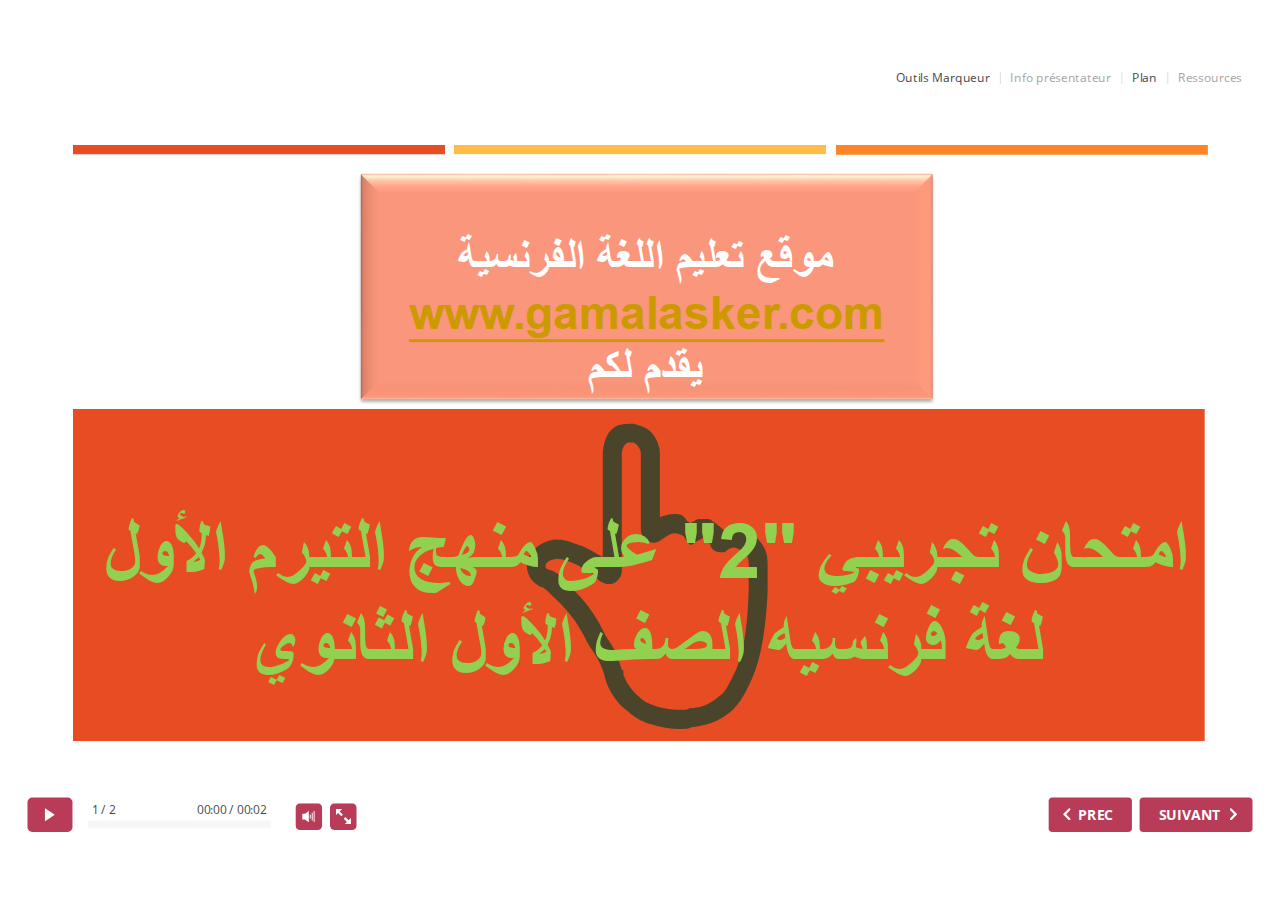
<file: index.html>
<!DOCTYPE html>
<!-- Created with iSpring --><!-- 1304 844 --><!--version 9.3.0.25736 --><!--type html --><!--mainFolder ./ -->
<html style=background-color:#ffffff;>
<head>
    <meta http-equiv="Content-Type" content="text/html;charset=utf-8"/><meta name="viewport" content="width=device-width,initial-scale=1,minimum-scale=1,maximum-scale=1,user-scalable=no"/><meta name="format-detection" content="telephone=no"/><meta name="apple-mobile-web-app-capable" content="yes"/><meta name="apple-mobile-web-app-status-bar-style" content="black"/><meta http-equiv="X-UA-Compatible" content="IE=edge"/><meta name="msapplication-tap-highlight" content="no"/><title>examen premiere annee unite 2 2</title><link rel="apple-touch-icon-precomposed" href="data/apple-touch-icon.png"/><link rel="shortcut icon" type="image/ico" href="data/favicon.ico"/><style>body {background-color:#ffffff;}#spr0_130341e2 {display:none;}</style>
    <script>

(function() {
	var userAgent = navigator.userAgent.toLowerCase();

	var useMobilePlayer = userAgent.indexOf("iemobile") < 0 && (userAgent.match(/iPhone|iPad|iPod/i) || userAgent.indexOf("android") >= 0);
	
	if (useMobilePlayer) {
		var insideMobilePlayer = userAgent.indexOf("ismobile") >= 0 || location.hash.length > 0;
		if (!insideMobilePlayer) {
			location.replace("ismplayer.html" + location.search);
		}
	}
})();

</script>
    
    <style>
		#playerView {
			position:relative;
			-webkit-tap-highlight-color:rgba(0,0,0,0);
			-webkit-user-select:none;
			-moz-user-select:none;
			-webkit-touch-callout:none;
			-webkit-user-drag:none;
		}
		#playerView * {
			position:absolute;
		}
		#preloader {
			width: 50px;
			height: 50px;
			position: absolute;
			top: 0;
			left: 0;
			bottom: 0;
			right: 0;
			margin: auto;
			border-radius: 10px;
			background-color: rgba(0, 0, 0, 0.5);
		}

		#preloader::after {
			content: '';
			position: absolute;
			background: url([data-uri]);
			background-size: cover;
			top: 0;
			left: 0;
			bottom: 0;
			right: 0;
			animation: preloader_spin 1s infinite linear;
			-webkit-animation: preloader_spin 1s infinite linear;
		}

		@keyframes preloader_spin { 0% {transform: rotate(0deg);} 100% {transform: rotate(360deg);} }
		@-webkit-keyframes preloader_spin { 0% {-webkit-transform: rotate(0deg);} 100% {-webkit-transform: rotate(360deg);}}
    </style>
</head>
<body>
	<div id="preloader"></div>
	<script src="data/browsersupport.js?19E4D982"></script>
	<script src="data/player.js?19E4D982"></script>
    <div id="content"></div>
    <div id="spr0_130341e2"></div>
    <script>
		(function(startup){
			function start(savedPresentationState)
			{
				var presInfo = "eNq9WFtv48YV/isEg2BbQGZ5p+g+FLREr4XIkiPK3my9hkBJI5tdipR50a7XMNCk2aTdX1GgQBunKYqg6EP66j9hv/aX9JwZkiJ1sTbtphZsSZzvnPPNmXMbX/Mev8tf28q+qmr7jZ26pmk76r4s7ph7RmNHa2qSYZiiKVnNG77GJwAmr90pCbhZRKYeiQjnBgEhXBp4CeFkTgbUK35Xkutijb/gdw0Z3kcgNgoj4syigSwpkqQCajbnd2VR0mt8ihy8OE5BxcAUFEEcyJqh6L8EFOF3r/kA/7zEP/A1iVJS411+95Qu8LMZwGL6FSCKTM1NXD8m9DH9dHN2U2PoIK6g1cfRsypa2aI7KaOlLejZ42jc5gI8qRLRKZh5YlWzXwVrj4PnZXD9cc7xOhqb0WQNj83oSQVtbkEPK2jjcfQ8raC37HI+LqNV8XF0UuFtiOu9DXB+WolgzKWYv4HnM3zu5s/95Sio8RGGC39Do/6an2TBcZObRU0Pbx9+//DF/Q/c/bf3Pzx8+fDu4S13/xf48OX9v+5v2cfP779/+Or+Hw/v4MGrV6+Ec3fq+m78kkTCKJxyIPPF/d9BDqC/e3gLu2qBYlnT2f74sZu4L34R+96YSMJvMBJGy09HNED6yNIr1pKL6VASZsE5Kw1GnRYGVQH+42KvsGuxtnDC659kSy+iFwGIvQWFf4P3r1Dzd6Dh3f03D++4F7z8gueoqT9wYPyrh6/vv6Nm7r8FyPeZ+fs/Aa0vuYzFgsHD12z5nw+fl3H041/RGnx9xyoanBmcuSiIooRRRD+rppl9XjzTqEfEm7MauvM6K3ro2XgW6QNJERVVkVxQOoQVSRFUtW7KqqiruqLLSk2XBUWWoYQrpiZKpqbUQEKoG6KmqqqiaCZkgmZqgqJpcl3ToQUoknJGQ/[base64]/HWsdTVaeSqtdksV6ri0AxhAeyBqfDfs9YtaMEpSV6xmZ60gZOYkYF21SYk1shnoGmEqCgPq4GEMquPH1EkZwpUuoYeChNQ3CNRNmpKBoySZGZLDlj9bT0R0/rgzpkpTZQdstPtzuEznPojeXScpOdO+YWBigf05IVX7gzEmePHHyv8Sfs7Sp7e8neJ+ztVZgHeIx97RLMXu5lDaXohlnTCLKQnOA67aIoEmCnnJS+Yae8THJxmBfzznSZem9mvnsF3YL2M8QXbc+otD2EZl1vTXuT36+9VUs/DQYVA9JQNRiYVc2Aikl2JBo0zCFsxDjaD3iqg+/OYPR2XDrFQqycZhwmQSIKr8LJhAc5C05NgDpTVw0otDIEXRMtyjTmDRaDS4BxFXBOo6ywPdxqXPrAxmnk55GdsfC2spA/OAtvhcVwOw3lp3LGCh8wpmZ0rMhz/RUqapmKKJgi9GSoN0bBRGJtTM4mjQpivIw4p4GryIak1hlkuMJHy/g45Dwk3HFrhZK25B3DlESp7BxNNHNnuMuI8TKiHKmgXF+yzjlwSR2G/niFhv7BaSy8AUrpZXWEf44qQ7+ff5hiB8Chue9Nie8FeFWaF32kgOG+hlcOAmNW77OCMitVw+plo9BDy1ExTmdrb8o2rvlhmiRhALNykJAgEYIwgvkZbH40oT84FlUR4ZxE69Yn7oiUxId1ZajVl5ZzWReGIlXE0SKcztzgqh2eh8LQHb08j8I0GCNkX8EXQC6uZiQC/7zEpzCl7jX38Yy9OGklZFrVayv4WlmeRSSOCVXbsG3V3isjfHdI/EIDxDW8VtdLKjZB5l7sJQxiKPjCf3G452RpY4XfYOMgtbRr+lMsJuR1Qk0aYBJHhKxXbdIYztLZJj/OovAcN7G8buCrvO6H7tgLcNj7qGniq7yIBFABrupiQ2rSuyFGpzAMo/FSaBT8mctuaPxeY3cscqCI8iKGi8txFqYxirTLjXTR/LNPlaxY5AC7emeDFU5S/NSN4GbYD0P6HxI8VAhpErWCCQ5tYZpkiegmiTu6mMJijBWiyMb54ubdorm9N2h0D4+szvNBu/u0O9hrPYX9YjhzP5N1/TWUi5+DumWYc2i12xWgJha4Tr/XbQ8AbLcHHfuzPlaz49aJ1emvQ3SP++1Wx8be1LY66xBHPfsEl3t2I1s+7vXsTn/gtFtNe9ByBp1un/Jr230bah9/EqYxNyZz8oZzJxNvdEEizne5sefOQohxb044TFz/7puEcLMwjTgsDl6QkohZaHYPrVZn0LOdfq/V6Le6HdDavLuNQ//utsb5IB/d3boJAdExQd0z+I5n4SZeGHBgC766IzB1d8v5TxgLyCVEj4jvk52Rx8VoGB6FUxdOTchNP+u0u1ZzYB0dDQ5tx7GeUucgS8jQ1IWsJSiXIPeq1TkZIZe5B9bDGpfc3QJdsBudgyeAxWzmeyOGPY/cBP9byXnOLIJs4Y4gMZgvvK6TUelZz1qdp4N+t9t2BnanmT8BPp+CcIJuJVwT8soL1or0LMfuAdqeYB1Lo42gAYsnhou4BCJ5Hfag9fSgDb99qrWbJp4fc4dudJluUH5k48k1IvcqzBhC4Ng9iCzHedbt0WAhqQcH8oaLXSiA4OQwiQg3DRM8q5kb0/8BgmCr0+hC3DX6ZeF2FcmROOG8YBRGERkluRwYtGgQZREL/OCUB32WG8/DlJumIEdDksCRJBdwLJjWGEBwVkMyCYGST9w5nlRy4cUcK1nMQts67jQOBnv9Dnzcs2liusEoD+ZsGeL5fUIqDx70LTx+UwmQzGCmY7DX/QxyD1R1up3Vle4neEafrC48tx1coaMVLHWsk9ZTi/oHcjnPuUUiBzRHaTKPRne3UKO5y/SJm74uJ3TMzVP4gwlBMVOsfev0O/anxxADLau9qVCAmoriMYzIkD3QHSJM1iC4u2WKsSLZTQy2T49bvx7sW6223Vw6XbaDJ3ffJsjOjTk3TcLIi6Es3P0RMpaeEyxEUAggiiH6KN5FSgiH/aSQXphneIFDobyScR9nBbDTtD/7WFjLqVIZ11Fjm09oF1lnJCuXFVOsTGTcN9vFNHnMaLa1aPveHjfoNOyO1Wt1/5cDGLnRY64HTn54ntLy7T+BEIvcYIv7C1Y/+gi2G6O0WdUBx8SpN4/I4wR+zFn8d/YL8w6rsDZ0UFrSobn5y4sHqGuvhaXjAOrY8nKrs49LONWUWlxR4hfATjfHHsGBjZ94WyWcA9g/s+wQLN6rzE+AHK6f0Er4uLpn9p7T6mM1dbCZPiNDhqBJsK7al3zORpDbcuIVfr3M2iuryaVMzI65NJlUSmu/1W8jmw60inPW6X1v6sEkQArB40M73wGriisMoRvu0GyICIyYAda9lREHkgeqVuLlAxCU5cC7+yaqsMWi/KvthjPSvY3WmIoion+UY4twXudcjoV35lXHtnrQKRtWp0G7qBUE4Iuosgghh1tp952i2dLYw5ESun48C4Mx1pSYS+COAuMfvfYu5NlM27T3LdCRk+8RbD34W8EuG2Lfrb7DNW0OEv3ABpS9u0YGuz3kvb2QPe2EUAHPNmCRxwJKb+scXn4yfN/aW1JHvy0Wsyl+4ZJilu+34NQ3DtLVyXglyHCcKk/SEHFcDM8X0zftDD4mMjZ8IbcJAZV52ur3rcbBIcScQx0dxyAxyg+ljDy0ep9AStPBcdN0WcYzF4Ar0LGry6WLje8Gq+vvXe6QUL91NLCaTXr7woHW94DUm6wv/gamZQjnFHId7mNVocaB1YHasE4OxiQvyxGUyw4gDkce5E4+4/R7tl3cx/Bewsb/Br1UoMv//ds/MyQtm3lSQpaw70s5wqZLFGhbz2HrMFJjTQBPslq2mM4Lyfebz9erq87si+l429S+XttiNM0viLnC/8fVcCsnmmlrGH3wHLu5+Q89Owka";
				PresentationPlayer.start(presInfo, "content", "playerView", onPlayerInit, savedPresentationState);
				function onPlayerInit(player)
				{
					(player);

					var preloader = document.getElementById("preloader");
					preloader.parentNode.removeChild(preloader);
				}
			}

			if (startup)
				startup(start);
			else
				start();
		})();
    </script>
</body>
</html>
</file>
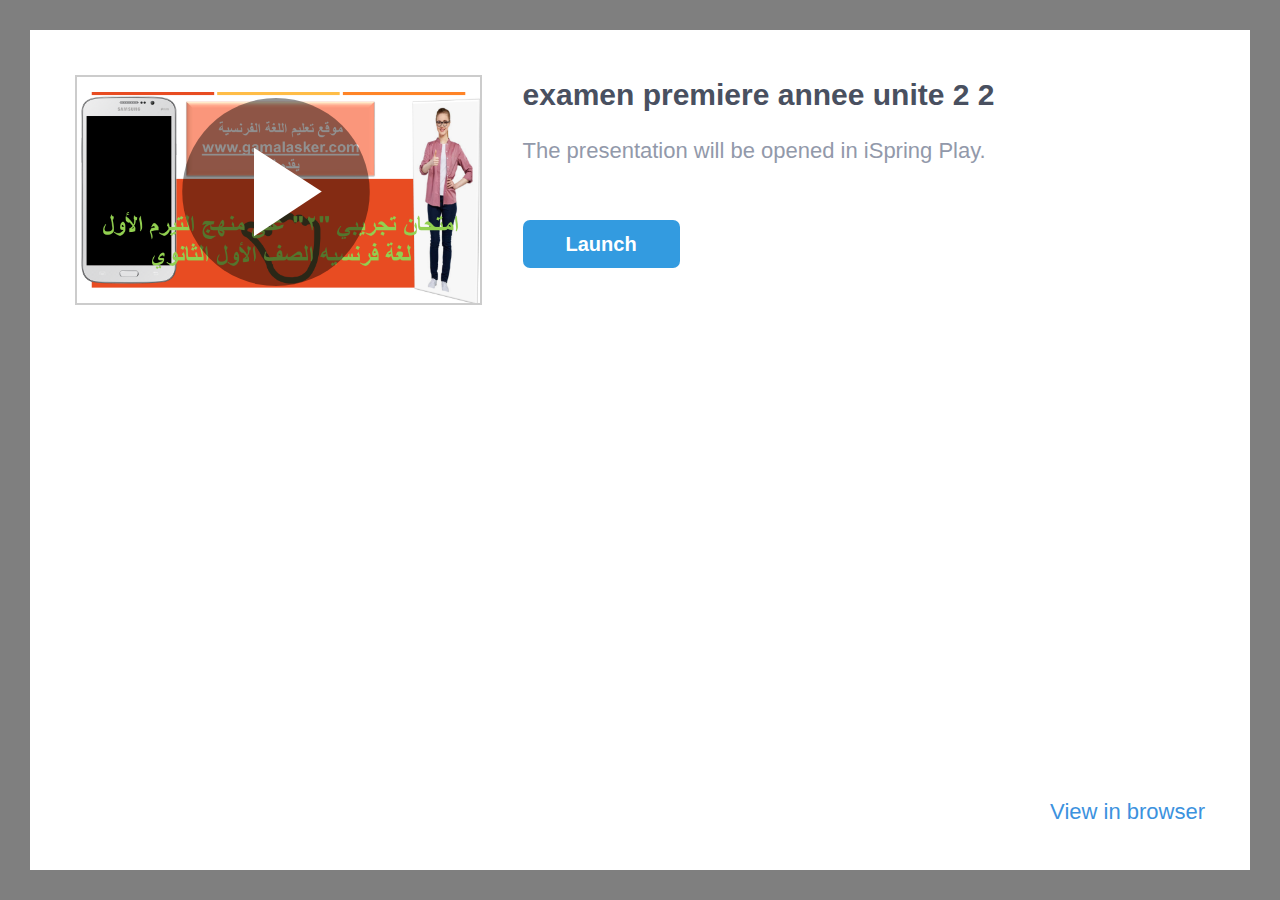
<file: ismplayer.html>
﻿<!DOCTYPE html>
<html>
<head>


	<meta http-equiv="Content-Type" content="text/html;charset=utf-8"/>
	<meta name="viewport" content="width=device-width, initial-scale=1"/>
	<meta name="format-detection" content="telephone=no"/>
	<!-- <meta name="apple-itunes-app" content="app-id=642452385, app-argument="/> -->
	<title>examen premiere annee unite 2 2</title>
	<link rel="stylesheet" type="text/css" href="data/ismplayer/style.css"/>
	<link rel="stylesheet" type="text/css" href="data/ismplayer/style_mini.css" media="only screen and (max-device-width: 605px), only screen and (max-device-height: 605px)" />
</head>
<body>
	<script>
		var isIpad = navigator.userAgent.match(/iPhone|iPad|iPod/i);
		document.body.className = isIpad ? "ipad" : "android";
		// ios7 scroll fix
		if (isIpad) {
		
			if (window.innerHeight != document.documentElement.clientHeight) {
				var fixViewportHeight = function() {
					document.documentElement.style.height = window.innerHeight + "px";
				};

				window.addEventListener("orientationchange", fixViewportHeight, false);
				fixViewportHeight();
			}
			
			var forceRedraw = function() {
				var origDisplay = document.body.style.display;
				document.body.style.display = 'none';
				document.body.offsetHeight;
				document.body.style.display = origDisplay;
			};
				
			window.addEventListener("resize", forceRedraw, false);
		}
	</script>

	<div class="mainLayer">
		<div class="launcher">
			<img class="preview" src="data/ismplayer/preview.png"></img>
			<a class="btnPlay" id="btnPlay"></a>
		</div>
		<div class="info">
			<h1>examen premiere annee unite 2 2</h1>
			<p id="launchDesc">The presentation will be opened in iSpring Play.</p>
			<p id="launchDescWithVideo">The presentation contains video narration. 
To view with video, use iSpring Play.</p>
			<p id="downloadAppDesc" class="hidden">To view this presentation, download the free iOS application iSpring Play.</p>
			<div class="buttons">
				<a id="btnOpenInApp" class="text_button" href="#" ontouchstart="">
					Launch
				</a>
				<a id="btnDownloadApp" class="app_store hidden" href="#"></a>
			</div>
		</div>
		<div class="bottom_area" id="bottomAreaNormal">
			<a href="#" id="btnOpenInBrowser">View in browser</a>
			<a href="#" id="btnOpenInBrowserWithoutVideo">View in browser without video</a>
		</div>
	</div>

<script>
	var IOS_APP_SCHEME = "ismobile";
	var IOS_STORE_URL = "https://itunes.apple.com/us/app/ispring-mobile/id642452385?mt=8";

	var ANDROID_APP_SCHEME = "ismobile";
	var ANDROID_APP_PACKAGE = "com.ispringsolutions.mplayer";

	var appMeta = document.querySelector("meta[name='apple-itunes-app']");
	if(appMeta) {
		appMeta.setAttribute('content', appMeta.getAttribute('content') + getBasePath());
	}

	function $(id) {
		return document.getElementById(id);
	}

	function show(element, visible) {
		if (visible) {
			element.className = element.className.replace(/hidden/g, '');
		} else {
			element.className += ' hidden';
		}
	}

	function now() {
		return +new Date();
	}

	function createEmptyIframe() {
		var iframe = document.createElement("iframe");
		iframe.style.border = "none";
		iframe.style.width = "1px";
		iframe.style.height = "1px";

		return iframe;
	}

	function strEndsWith(str, suffix) {
		var l = str.length - suffix.length;
		return l >= 0 && str.indexOf(suffix, l) == l;
	}

	function getBasePath() {
		var params = location.search || "";
		var host = location.host;

		// remove file name from url
		var path = location.pathname.split("/");
		path.length = path.length - 1;

		return host + path.join("/") + "/" + params;
	}

	function getIspringPlayUrl() {
		var ispringPlayUrl = decodeURIComponent((window.location.search.match(/(\?|&)ispringPlayUrl\=([^&]*)/)||['','',''])[2]);
		return ispringPlayUrl.length > 0 ? ispringPlayUrl : getBasePath();
	}

	function showDownloadButton(showDownload) 
	{
		show($("launchDesc"), !showDownload);
		show($("launchDescWithVideo"), !showDownload);
		show($("btnOpenInApp"), !showDownload);

		show($("downloadAppDesc"), showDownload);
		show($("btnDownloadApp"), showDownload);
	}

	function getIOSVersion() {
		if((/iphone|ipod|ipad/gi).test(navigator.platform)) { 
			var versionString = navigator.appVersion.substr(navigator.appVersion.indexOf(' OS ')+4); 
			versionString = versionString.substr(0, versionString.indexOf(' ')); 
			versionString = versionString.replace(/_/g, '.'); 
			return versionString; 
		}
		return '';
	}

	function getIOSMajorVersion() {
		var version = getIOSVersion();
		if(version == ''){
			return 0;
		}
		var dotIndex = version.indexOf('.');
		if(dotIndex <= 0){
			return Number(version);
		}
		return Number(version.substr(0, dotIndex));
	}

	var IosLauncher = function() {
		function startApp(redirectToStore) {

			var launchUrl = IOS_APP_SCHEME + "://" + getIspringPlayUrl();
			if(getIOSMajorVersion() >= 9) {
				// iframe using method doesn't work since iOS 9
				setTimeout(function() {
					onAppStartFailed(redirectToStore)
				}, 2718);
				window.top.location.replace(launchUrl);
			} else {
				var launchTime = now();
				setTimeout(function() {
					document.body.removeChild(iframe);
					
					if (now() - launchTime < 1500) {
						onAppStartFailed(redirectToStore);
					}
				}, 1000);
				var iframe = createEmptyIframe();
				iframe.src = launchUrl;
				document.body.appendChild(iframe);
			}
		}

		function onAppStartFailed(redirectToStore) {
			if (redirectToStore) {
				location.replace(IOS_STORE_URL);
			} else {
				showDownloadButton(true);
			}
		}

		document.addEventListener("visibilitychange", function(event) {
			if (!window.document.hidden)
			{
				show($("launchDesc"), true);
				show($("launchDescWithVideo"), true);
				show($("btnOpenInApp"), true);

				show($("downloadAppDesc"), false);
				show($("btnDownloadApp"), false);
			}
		});

		this.launch = function(redirectToStore /* = true */) {
			redirectToStore = (redirectToStore == undefined ? true : redirectToStore);

			setTimeout(function() {
				startApp(redirectToStore);
			}, 50);

			return false;
		};
	};

	var AndroidLauncher = function() {
		function pageIsHidden() {
			return document.hidden || document.mozHidden || document.webkitHidden;
		}

		function launchFromLink() {
			var href = "intent://" + getIspringPlayUrl() + "#Intent;" +
					"scheme=" + ANDROID_APP_SCHEME + ";" +
					"package=" + ANDROID_APP_PACKAGE + ";" +
					"end";
			var target = "_top";
			
			$("btnOpenInApp").href = href;
			$("btnOpenInApp").target = target;
			
			$("btnPlay").href = href;
			$("btnPlay").target = target;

			return true;
		}

		function launchFromIframe() {
			var onIframeLoaded = function(redirectToMarket) {
				document.body.removeChild(iframe);

				if (redirectToMarket) {
					location.assign("market://details?id=" + ANDROID_APP_PACKAGE);
				}
			};

			var iframe = createEmptyIframe();
			if (navigator.userAgent.indexOf('Firefox') > 0) {
				var loadStartTime = now();
				setTimeout(function() {
					var appStarted = pageIsHidden() || now() - loadStartTime > 400;
					onIframeLoaded(!appStarted);
				}, 200);
			} else {
				iframe.onload = function() {
					onIframeLoaded(true);
				};
			}

			iframe.src = ANDROID_APP_SCHEME + "://" + getIspringPlayUrl();
			document.body.appendChild(iframe);

			return false;
		}

		function isIntentUrlSupported() {
			var userAgent = navigator.userAgent;

			var matches = userAgent.match(/Chrome\/(\d+)/);
			if (!matches) {
				return false;
			}

			if (/OPR\/\d+/.test(userAgent) ||     // Opera
				/Version\/\d+/.test(userAgent)) { // or Dolphin
				return false;
			}

			var version = parseInt(matches[1]);
			return version >= 25;
		}

		this.launch = function() {
			return isIntentUrlSupported()
				? launchFromLink() : launchFromIframe();
		};
	};

	var launcher = isIpad ? new IosLauncher() : new AndroidLauncher();
	
	$("btnPlay").onclick = function() {
		return launcher.launch(false);
	};

	$("btnOpenInApp").onclick = function() {
		return launcher.launch(false);
	};

	$("btnDownloadApp").onclick = function() {
		this.href = IOS_STORE_URL;
		return true;
	};

	var openInBrowserCallback = function() {
		var basePath = getBasePath();
		var params = '';
		var parts = basePath.split('?');
		if(parts.length == 2)
		{
			basePath = parts[0];
			params = '?' + parts[1];
		}
		this.href = "//" + basePath + 'index.html' + params + "#inbrowser";
		return true;
	};

	$("btnOpenInBrowser").onclick = openInBrowserCallback;
	$("btnOpenInBrowserWithoutVideo").onclick = openInBrowserCallback;



</script>

<script>
	var isIphone = navigator.userAgent.match(/iPhone/i);
	var hasVideo = false;
	
	if (isIphone && hasVideo && getIOSMajorVersion() < 10)
	{
		document.getElementById("launchDesc").style.display = "none";
		document.getElementById("btnOpenInBrowser").style.display = "none";
	}
	else
	{
		document.getElementById("launchDescWithVideo").style.display = "none";
		document.getElementById("btnOpenInBrowserWithoutVideo").style.display = "none";
	}
</script>
</body>
</html>
</file>
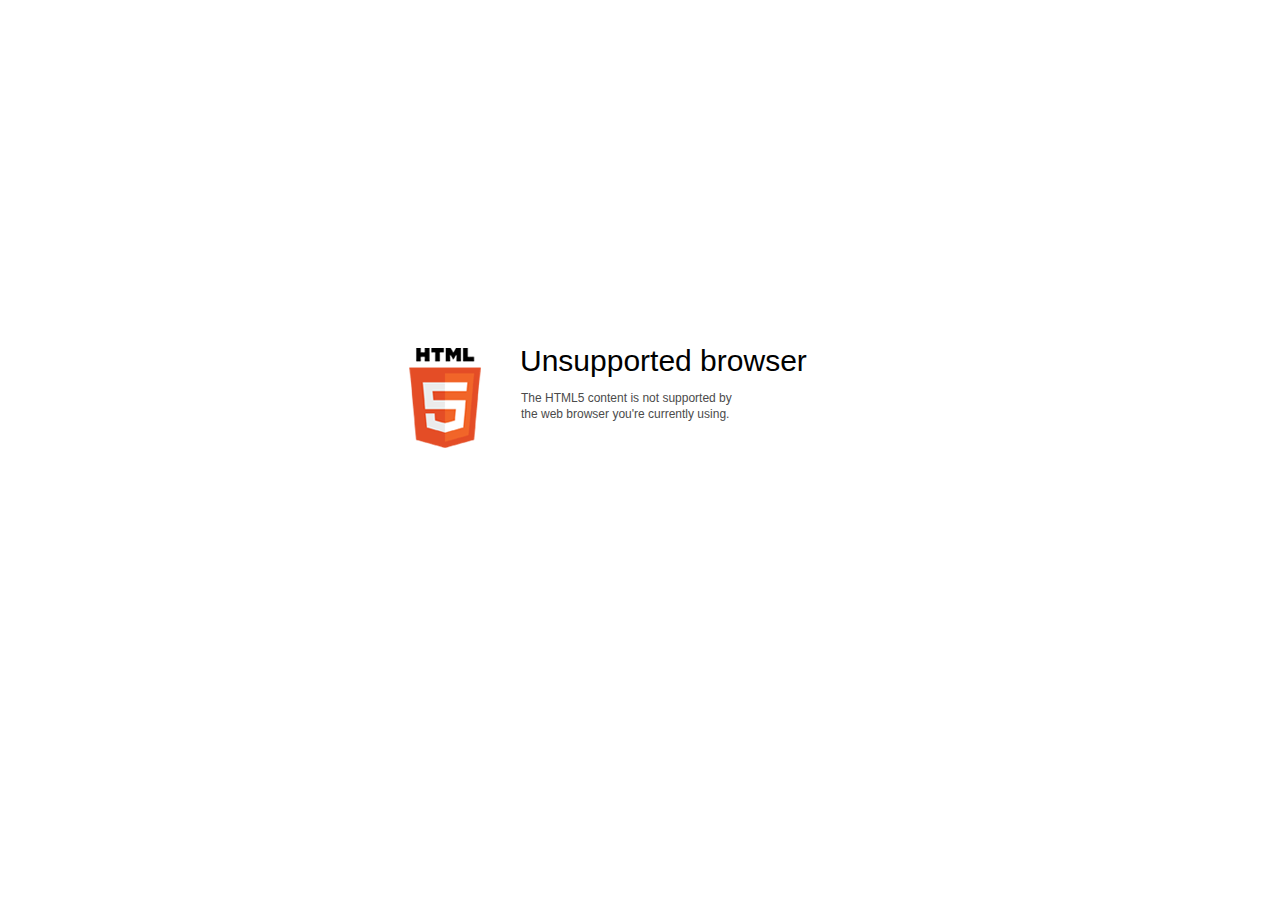
<file: data/html5-unsupported.html>
﻿<html>
<head>
    <meta http-equiv="Content-Type" content="text/html;charset=utf-8"/>
    <meta name="viewport" content="width=device-width,initial-scale=1,maximum-scale=1">
    <meta name="format-detection" content="telephone=no">
    <meta name="apple-mobile-web-app-capable" content="yes">
    <meta name="apple-mobile-web-app-status-bar-style" content="black">
    <meta http-equiv="X-UA-Compatible" content="IE=edge">
    <meta name="msapplication-tap-highlight" content="no" />
    <title>Update your Web browser</title>
    <style>
        body {
            background: #fff;
        }

        .container {
            background: url(html5.png) no-repeat;
            position: absolute;
            width: 405px;
            height: 100px;

            top: 50%;
            margin-top: -102px;
            left: 50%;
            margin-left: -231px;
        }

        .title {
            left: 111px;
            width: 290px;
            height: 20px;
            font-family: Arial;
            font-size: 30px;
            color: #000;
            position: absolute;
            line-height: 28px;
            top: -1px;
        }
        
        .message {
            font-family: Arial;
            font-size: 12px;
            color: #4b4b4b;
            line-height: 16px;
            padding-top: 15px;
            padding-left: 1px;
        }
    </style>
</head>
<body>
<div class="container" id="container">
    <div class="title">Unsupported browser
        <div class="message">The HTML5 content is not supported by<br>the web browser you're currently using.</div>
    </div>
</div>
</div>
</body>
</html>
</file>
<file: data/ismplayer/style.css>
html, body {
	margin: 0;
	padding: 0;
	height: 100%;
}

body {
	background: #7F7F7F;
	box-sizing: border-box;
	font-family: Helvetica;
	overflow: hidden;
}

.hidden {
	display: none !important;
}

.mainLayer {
	background: white;
	position: absolute;
	left: 30px;
	top: 30px;
	right: 30px;
	bottom: 30px;
}

.mainLayer .launcher .preview {
	border: 2px solid rgba(0, 0, 0, 0.2);
}

.mainLayer .launcher .btnPlay {
	display: block;
	position: absolute;
	left: 0px;
	top: 0px;
	width: 100%;
	height: 100%;
	background: url('play.svg') center no-repeat;
}

.mainLayer .launcher .btnPlay {
	background-size: 80% 80%;
}

.mainLayer .info {
	pointer-events: none;
}

.mainLayer .info > h1 {
	font-size: 30px;
	font-weight: bold;
	color: #495060;
}

.mainLayer .info > p {
	font-size: 22px;
	font-weight: lighter;
	color: #9299AA;
}

.mainLayer .info .buttons {
	pointer-events: all;
}

#btnOpenInApp {
	display: inline-block;
	width: 157px;
	height: 48px;
	background: #339BE0;
	border-radius: 7px;
	color: white;
	text-decoration: none;
	text-align: center;
	line-height: 48px;
	font-size: 20px;
	font-weight: bold;
}

#btnDownloadApp {
	display: inline-block;
	width: 169px;
	height: 50px;
	background: url('app_store2x.png');
	background-size: contain;
}

#btnOpenInBrowser, #btnOpenInBrowserWithoutVideo {
	font-size: 22px;
	font-weight: lighter;
	color: #3C92DE;
	text-decoration: none;
}

@media (orientation: portrait) {

	.mainLayer .launcher {
		width: 80%;
		position: relative;
		margin: 40px auto;
	}

	.mainLayer .launcher .preview {
		max-width: 100%;
		max-height: 206px;
		display: block;
		margin: 0 auto;
	}

	.mainLayer .info {
		position: relative;
		margin-left: 40px;
		margin-right: 40px;
		text-align: center;
	}

	.mainLayer .info > h1 {
		margin-top: 65px;
		margin-bottom: 0;
	}

	#launchDesc {
		margin-top: 33px;
	}

	#downloadAppDesc {
		margin-top: 33px;
	}

	.mainLayer .info .buttons {
		margin-top: 50px;
	}

	.mainLayer .bottom_area {
		position: absolute;
		bottom: 52px;
		left: 40px;
		right: 40px;
		text-align: center;
	}

}

@media (orientation: landscape) {

	.mainLayer .launcher {
		position: relative;
		max-width: 33%;
		float: left;
		margin: 45px;
		margin-bottom: 9999px;
	}
	
	.mainLayer .launcher .preview {
		max-width: 100%;
		max-height: 400px;
	}

	.mainLayer .info {
		position: relative;
		white-space: pre-wrap;
		margin-right: 45px;
	}

	.mainLayer .info > h1 {
		margin-top: 12px;
		margin-bottom: 0;
	}

	.mainLayer .info .buttons {
		white-space: normal;
		margin-top: -38px;
	}

	#launchDesc {
		margin-top: -10px;
	}

	#downloadAppDesc {
		margin-top: -28px;
	}

	#btnDownloadApp {
		margin-top: 18px;
	}

	.mainLayer .bottom_area {
		position: absolute;
		bottom: 45px;
		right: 45px;
	}

}
</file>
<file: data/ismplayer/style_mini.css>
.mainLayer {
	left: 0px;
	top: 0px;
	right: 0px;
	bottom:0px;
}

.mainLayer .info > h1 {
	font-size: 24px;
	line-height: 27px;
	max-height: 81px;
	overflow: hidden;
}

.mainLayer .info > p {
	font-size: 18px;
}

#btnOpenInBrowser, #btnOpenInBrowserWithoutVideo {
	font-size: 18px;
}

@media (orientation: portrait) {

	.mainLayer .launcher {
		width: 80%;
		position: relative;
		margin: 20px auto;
	}

	.mainLayer .launcher .preview {
		max-width: 100%;
		max-height: 155px;
		display: block;
		margin: 0 auto;
	}

	.mainLayer .info {
		position: relative;
		margin-left: 20px;
		margin-right: 20px;
		text-align: center;
	}

	.mainLayer .info > h1 {
		margin-top: 24px;
		margin-bottom: 0;
	}

	#launchDesc {
		margin-top: 16px;
	}

	#downloadAppDesc {
		margin-top: 16px;
	}

	.mainLayer .info .buttons {
		margin-top: 20px;
	}

	.mainLayer .bottom_area {
		position: absolute;
		bottom: 20px;
		left: 20px;
		right: 20px;
		text-align: center;
	}

}

@media (max-height : 400px) and (orientation : portrait) {
	
	.mainLayer .launcher .preview {
		max-height: 100px;
	}
	
	.mainLayer .info > h1 {
		font-size: 22px;
		line-height: 25px;
		max-height: 50px;
	}
	
	.mainLayer .info > p {
		font-size: 16px;
	}

	#btnOpenInBrowser {
		font-size: 16px;
	}
	
	.mainLayer .info > h1 {
		margin-top: 18px;
		margin-bottom: 0;
	}
	
	#launchDesc {
		margin-top: 12px;
	}

	#downloadAppDesc {
		margin-top: 12px;
	}

	.mainLayer .info .buttons {
		margin-top: 16px;
	}
}

@media (orientation: landscape) {

	.mainLayer .launcher  {
		max-width: 33%;
	}
	
	.mainLayer .launcher .preview {
		max-width: 100%;
		max-height: 200px;
	}

	.mainLayer .launcher {
		position: relative;
		float: left;
		margin: 20px;
		margin-bottom: 9999px;
	}

	.mainLayer .info {
		position: relative;
		white-space: pre-wrap;
		margin-right: 20px;
	}

	.mainLayer .info > h1 {
		margin-top: -18px;
		margin-bottom: 0;
	}

	.mainLayer .info .buttons {
		white-space: normal;
		margin-top: -48px;
	}

	#launchDesc {
		margin-top: -20px;
	}

	#launchDescWithVideo {
		margin-top: -40px;
	}

	#downloadAppDesc {
		margin-top: -38px;
	}

	#btnDownloadApp {
		margin-top: 18px;
	}

	.mainLayer .bottom_area {
		position: absolute;
		bottom: 20px;
		right: 20px;
	}

}
</file>
